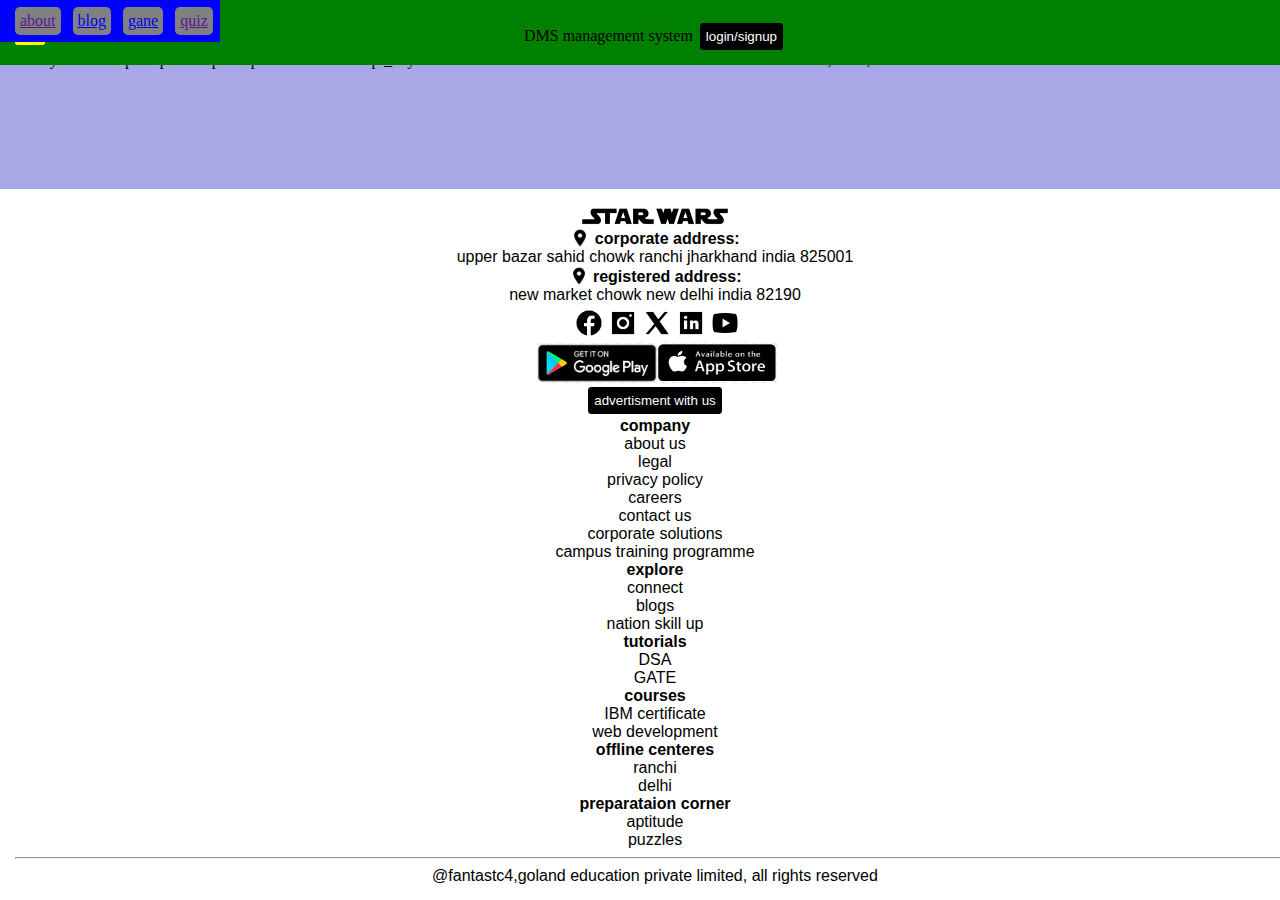
<file: index.html>
<html>
    
    <link rel="stylesheet" type="text/css" href="style.css" >
    <body>
        <header>
            <div class="menu"></div>
          DMS management system
          <right>
            <button onclick="window.location.href='login.html';">login/signup</button></right>
        </header>

            <!--        <iframe
        src="https://www.youtube.com/@bikubara2077"
        width="400"
        height="200"
        title="embedded example website"
        style="border:none;">

        </iframe><br>

        -->
        <!------------------ body elements starts here----------------->
        <container>
            <div id="item_container">
                <div id="item"><a href="">about</a></div>
                <div id="item"><a href=" ">blog</a></div>
                <div id="item"><a href="start_menu.html">gane</a></div>
                <div id="item"><a href="">quiz</a></div>
            </div>
            <div>
                <button class="button">add</button>
            </div>
            <br>
        </container>
        <container>
            currently offline
        </container>

https://api.metalpriceapi.com/v1/latest
  ?api_key=7c209e3a13f507d27c56e82f29a1eeef
  &base=USD
  &currencies=EUR,XAU,XAG

        <footer>
            <img src="src/star-wars-1-logo-png-transparent.png" heigth="10px"width="150px" border="px" style="vertical-align:text-top;">
             
            <br>
             <img src="src/mark.png" style="height:var(--location_size);width:var(--location_size);vertical-align:bottom"> 
             <addr><b>corporate address:</b><br>upper bazar sahid chowk ranchi jharkhand india 825001</addr>
             
             <br>
              <img src="src/mark.png" style="height:var(--location_size);width:var(--location_size);vertical-align:bottom"> 
              <addr><b>registered address:</b><br>new market chowk new delhi india 82190</addr>
              <br>
             <div id="social_container">
                <div id="facebook" class="logo"><img src="src/social/facebook.png" style="object-fit:fill;"></div>
                <div id="insta" class="logo"><img src="src/social/instagram.png" style="object-fit:fill;"></div>
                <div id="x" class="logo"><img src="src/social/x.png" style="object-fit:fill;"></div>
                <div id="linkdin" class="logo" ><img src="src/social/linkedin.png" style="object-fit:fill;"></div>
                <div id="youtube" class="logo"><img src="src/social/youtube.png" style="object-fit:fill;"></div>
             </div>
             
             <div id="social_container">
                <img src="src/play_store.png" height="40px" width="120px">
                <img src="src/apple_store.png" height="40px" width="120px">
             </div>
            
            <button class="button">advertisment with us</button><br>
            <b>company</b><br>
            about us<br>
            legal<br>
            privacy policy<br>
            careers<br>
            contact us<br>
            corporate solutions<br>
            campus training programme<br>
            <b>explore</b><br>
            connect<br>
            blogs<br>
            nation skill up <br>
            <b>tutorials</b><br>
            DSA<br>
            GATE<br>
            <b>courses</b><br>
            IBM certificate<br>
            web development<br>
            <b>offline centeres</b><br>
            ranchi<br>
            delhi<br>
            <b>preparataion corner</b><br>
            aptitude <br>
            puzzles<br>
            <hr>
            @fantastc4,goland education private limited, all rights reserved
        </footer>
    
    </body>
</html>
</file>
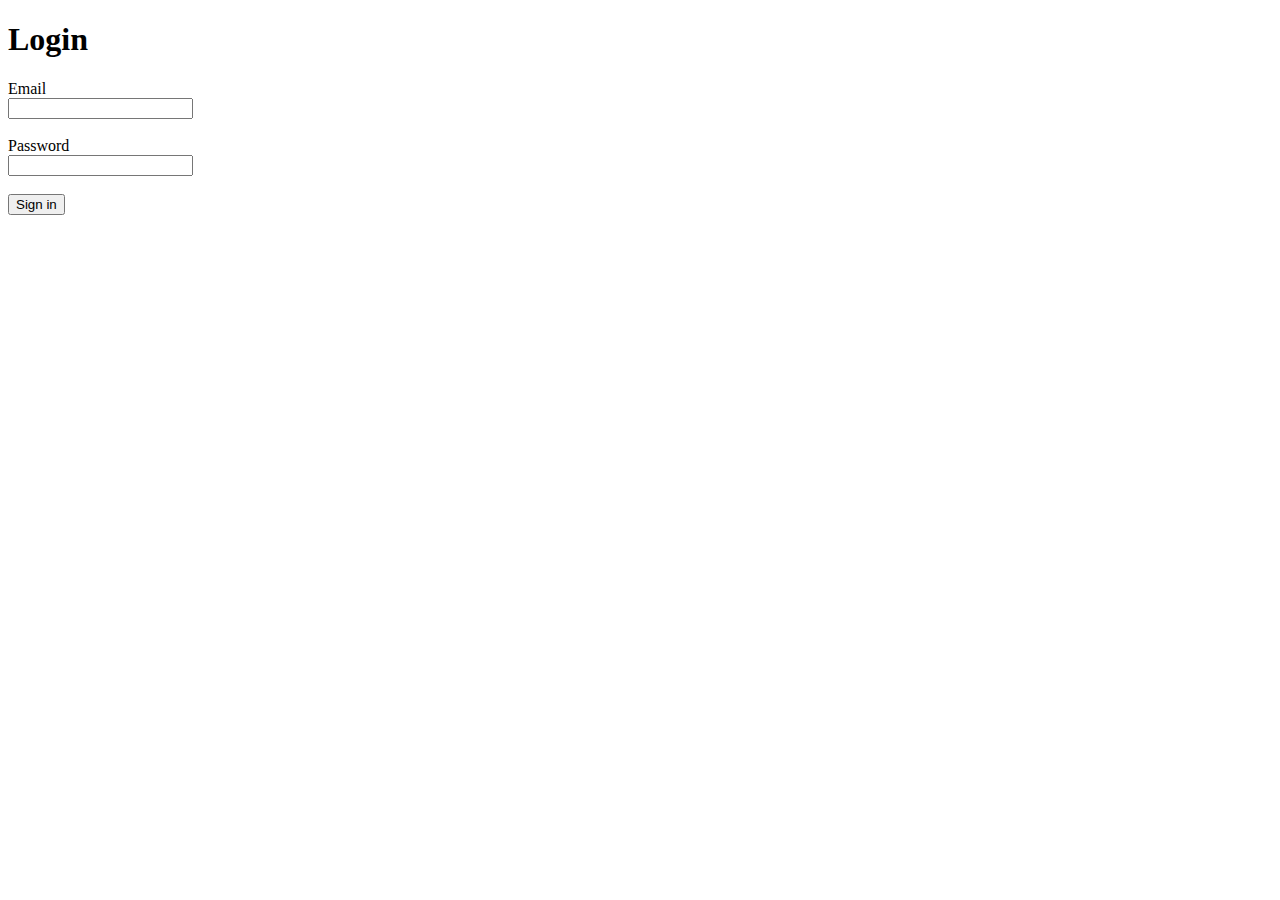
<file: login.html>
<!doctype html>
<html lang="en">
<head>
    <meta charset="utf-8" />
    <meta name="viewport" content="width=device-width, initial-scale=1" />
    <title>Login — Project 1</title>
</head>
<body>
    <h1>Login</h1>

    <form action="#" method="post" novalidate></form>
        <label for="email">Email</label><br />
        <input id="email" name="email" type="email" required /><br /><br />

        <label for="password">Password</label><br />
        <input id="password" name="password" type="password" required /><br /><br />

        <button type="submit">Sign in</button>
    </form>
</body>
</html>
</file>
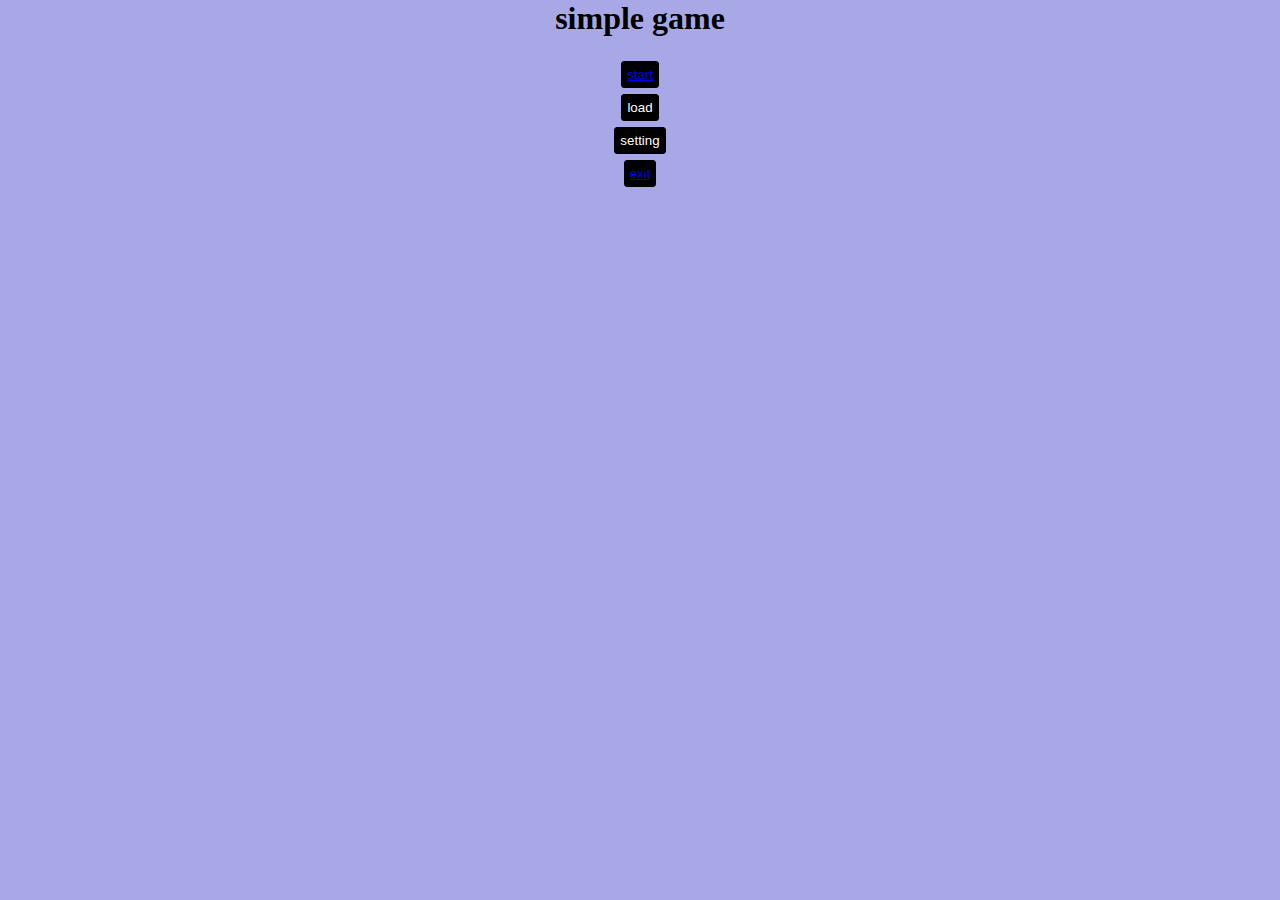
<file: start_menu.html>
<html>
    <head>
        <title>simple game</title>
        <link rel="stylesheet" href="style.css">
    </head>
    <body>
    
        <div id="game_start_menu">
            <center>
                <h1>simple game</h1>
                <button id="game_button"><a href="game.html">start</a></button><br>
                <button id="game_button">load</button><br>
                <button id="game_button">setting</button><br>
                <button id="game_button"><a href="index.html">exit</a></button>
            </center>
        </div>
    </body>
</html>
</file>
<file: style.css>
:root{
     --social_margin:30px;
     --location_size:20px;

}
body{background:#a8a8e7;margin:0px;}

header{position:absolute;height:35;width:100%;
    left:0px;top:0px;
    text-align:center;padding:15px;
       background:green;margin-left:none;
}


footer{position:absolute;text-align:center;
     bottom:0px;left:0px;
        background:white;padding:15px;
        width:100%;
        font-family:'Trebuchet MS', 'Lucida Sans Unicode', 'Lucida Grande', 'Lucida Sans', Arial, sans-serif;
    }
#social_container{position:relative;height:fit-content;
    background:none;display:flex;width:100%;
    justify-content:center;
    padding:1.5px;
}
/*
#facebook,#insta, #x, #youtube, #linkdin{position:relative;
    height:var(--social_margin);width:var(--social_margin);
    background:none;display:block;
    border-radius:360px;margin:2px;
    width:var(--social_margin);object-fit:fill;
    border:1px solid black; sa
}
*/
.logo{position:relative;
    height:var(--social_margin);width:var(--social_margin);
    background:none;display:block;
    border-radius:360px;margin:2px;
    width:var(--social_margin);object-fit:fill;
    border:none;
}
/*used here to fit images into div content perfectly*/
.logo img{
    width:100%;
    height:100%;
    object-fit:fill;
}

button{background:black;border:1px solid black;
    border-radius:3px;margin:3px;padding:5px;color:white;
}

.menu{content:'';position:relative;height:5px;width:30px;background:red;border-radius:5px;
}
.menu::before{content:'';position:relative;height:5px;display:block;
    width:30px;background:pink;border-radius:5px;top:12px;
}
.menu::after{content:'';position:relative;height:5px;display:block;
    width:30px;background:yellow;border-radius:5px;top:20px;
}

#item_container{height:auto;width:auto; position:absolute;background:blue;padding:5px;display:flex;}

#item{height:auto;width:fit-content;background:grey;
    margin:2px;padding:5px;border-radius:5px;margin-left:10px;
}

status{position:relative;display:block;}
</file>
